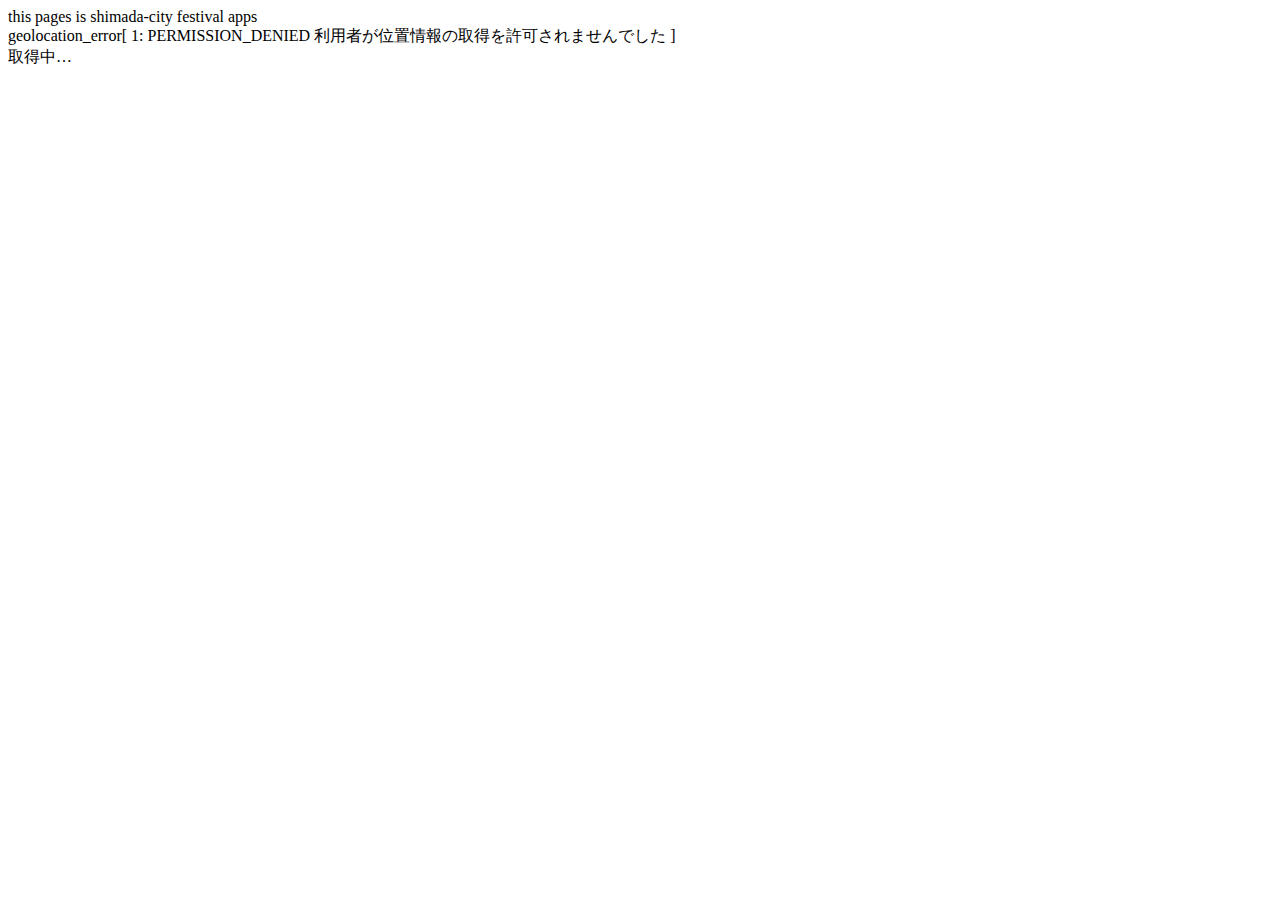
<file: index.html>
<!doctype html>
<html>
<head>
<link rel="manifest" href="./manifest.json">
<script type="text/javascript">
  if('serviceWorker' in navigator) {
    navigator.serviceWorker
             .register('sw.js')
             .then(function() { console.log("Service Worker Registered"); })
             .catch(function() { console.log("Service Worker Not Registered"); });
  }
</script>
<meta http-equiv="X-UA-Compatible" content="IE=edge">
<title>島田大祭位置情報取得アプリ</title>
<meta http-equiv="Content-Type" content="text/html; charset=utf-8" />
<meta name="viewport" content="width=device-width, initial-scale=1">
<!-- SDKの読み込み -->
<script type="text/javascript" src="js/ncmb.min.js" charset="utf-8"></script>

<link rel="shortcut icon" href="./img/shimadaMuIcon192.png">
<link rel="apple-touch-icon" href="./img/shimadaMuIcon192.png" sizes="192x192"/>
</head>
<body>
  this pages is shimada-city festival apps
  <div id="geolocation_data">取得中…</div>
  <div id="sending">取得中…</div>
<!-- Place your content here -->
<!-- SCRIPTS -->
<!-- Example: <script src="//ajax.googleapis.com/ajax/libs/jquery/1.11.1/jquery.min.js"></script> -->
<!-- GSPdataの取得 -->
<script type="text/javascript" src="js/gps.js" charset="utf-8"></script>
</body>
</html>
</file>
